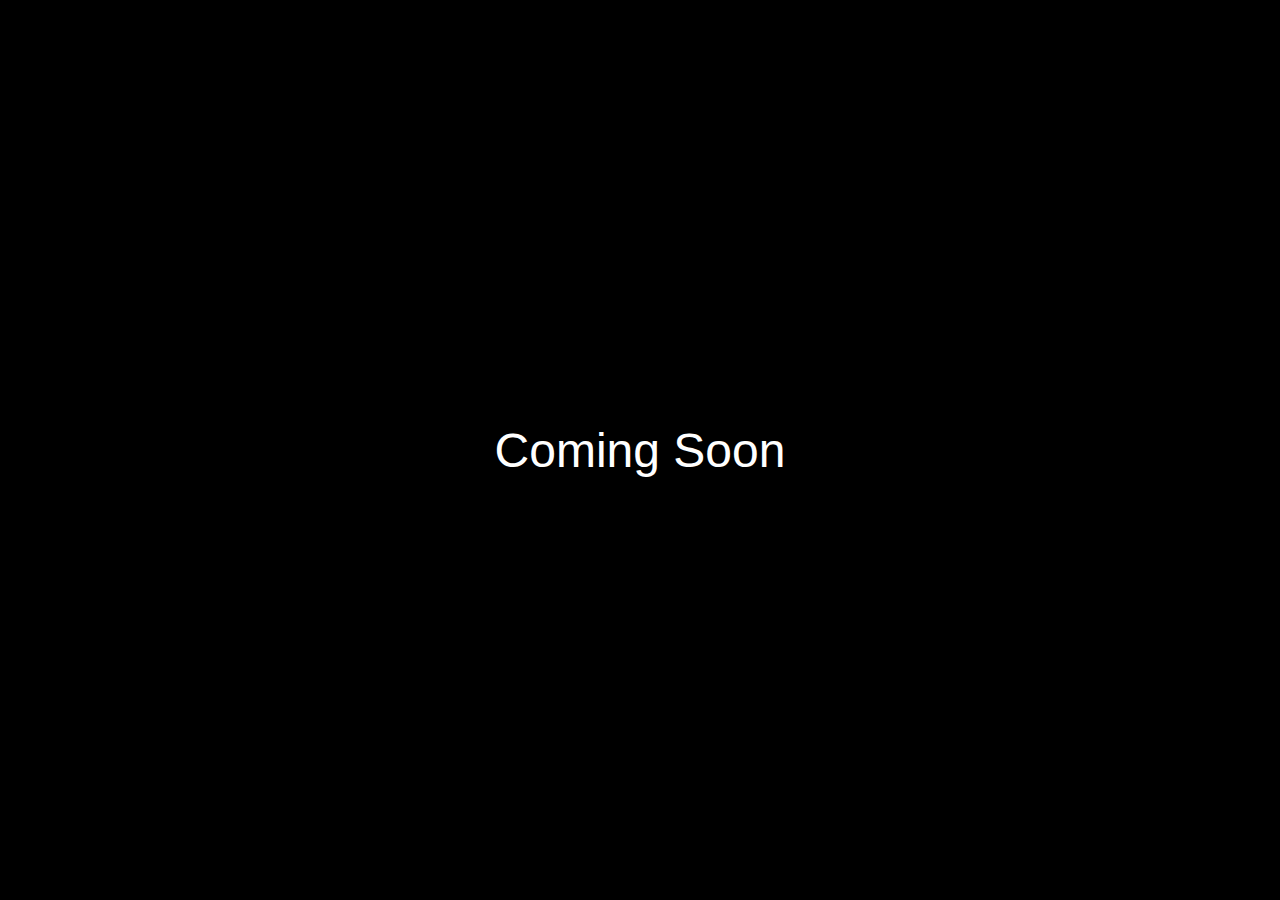
<file: index.html>
<!DOCTYPE html>
<html lang="en">
<head>
  <meta charset="UTF-8" />
  <meta name="viewport" content="width=device-width, initial-scale=1.0"/>
  <title>Coming Soon</title>
  <style>
    body {
      margin: 0;
      padding: 0;
      background: #000;
      display: flex;
      align-items: center;
      justify-content: center;
      height: 100vh;
      font-family: sans-serif;
      color: #fff;
    }

    .container {
      display: flex;
      align-items: center;
      gap: 20px; /* Adjust the spacing between the two texts here */
    }

    .coming-soon {
      font-size: 3rem;
      animation: fadeInOut 2s ease-in-out infinite;
    }

    @keyframes fadeInOut {
      0%   { opacity: 1; }
      50%  { opacity: 0.2; }
      100% { opacity: 1; }
    }
  </style>
</head>
<body>
  <div class="container">
    <div class="coming-soon">Coming Soon</div>
  </div>

  <script>
    // No JavaScript needed for this effect
  </script>
</body>
</html>
</file>
